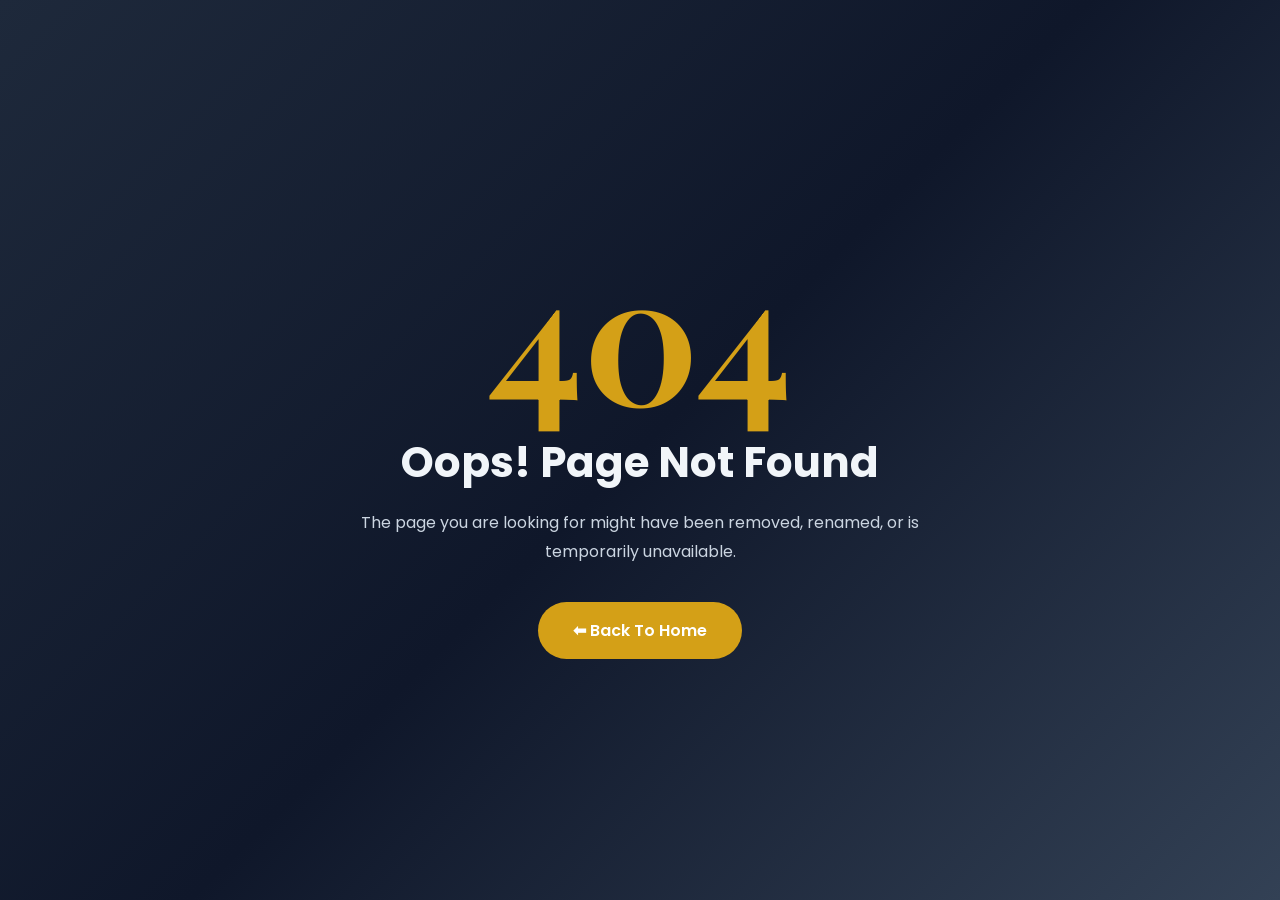
<file: Pages/index.html>
<!DOCTYPE html>
<html lang="en">
<head>
  <meta charset="UTF-8">
  <meta name="viewport" content="width=device-width, initial-scale=1.0">
  <title>404 - Page Not Found</title>

  <link href="https://fonts.googleapis.com/css2?family=Playfair+Display:wght@600;700&family=Poppins:wght@300;400;500;600&display=swap" rel="stylesheet">

  <style>
    * {
      margin: 0;
      padding: 0;
      box-sizing: border-box;
    }

    body {
      min-height: 100vh;
      display: flex;
      justify-content: center;
      align-items: center;
      background: linear-gradient(135deg, #1e293b, #0f172a, #334155);
      font-family: 'Poppins', sans-serif;
      overflow: hidden;
      animation: bgShift 8s ease infinite alternate;
    }

    @keyframes bgShift {
      0% { background: linear-gradient(135deg, #1e293b, #0f172a, #334155); }
      100% { background: linear-gradient(135deg, #0f172a, #1e293b, #475569); }
    }

    .container {
      text-align: center;
      padding: 40px;
      color: #fff;
      animation: fadeIn 1.5s ease forwards;
    }

    @keyframes fadeIn {
      from { opacity: 0; transform: translateY(20px); }
      to { opacity: 1; transform: translateY(0); }
    }

    .error-code {
      font-size: 180px;
      font-weight: 700;
      color: #D4A017;
      line-height: 1;
      font-family: 'Playfair Display', serif;
      animation: float 3s ease-in-out infinite, glow 2s ease-in-out infinite alternate;
    }

    @keyframes float {
      0% { transform: translateY(0px); }
      50% { transform: translateY(-15px); }
      100% { transform: translateY(0px); }
    }

    @keyframes glow {
      from { text-shadow: 0 0 10px #d4a017, 0 0 20px #d4a017; }
      to { text-shadow: 0 0 25px #facc15, 0 0 40px #facc15; }
    }

    .title {
      font-size: 42px;
      margin-top: 10px;
      margin-bottom: 15px;
      color: #f1f5f9;
    }

    .description {
      max-width: 600px;
      margin: auto;
      color: #cbd5e1;
      line-height: 1.8;
      margin-bottom: 35px;
    }

    .home-btn {
      display: inline-flex;
      align-items: center;
      gap: 8px;
      padding: 16px 35px;
      background: #D4A017;
      color: white;
      text-decoration: none;
      border-radius: 50px;
      font-weight: 600;
      transition: 0.4s;
    }

    .home-btn:hover {
      transform: translateY(-5px) scale(1.05);
      box-shadow: 0 10px 25px rgba(212,160,23,.4);
    }

    @media(max-width:768px) {
      .error-code { font-size: 120px; }
      .title { font-size: 32px; }
      .description { font-size: 15px; }
    }
  </style>
</head>
<body>
  <div class="container">
    <div class="error-code">404</div>
    <h1 class="title">Oops! Page Not Found</h1>
    <p class="description">
      The page you are looking for might have been removed, renamed, or is temporarily unavailable.
    </p>
    <a href="../index.html" class="home-btn">
      ⬅ Back To Home
    </a>
  </div>
</body>
</html>
</file>
